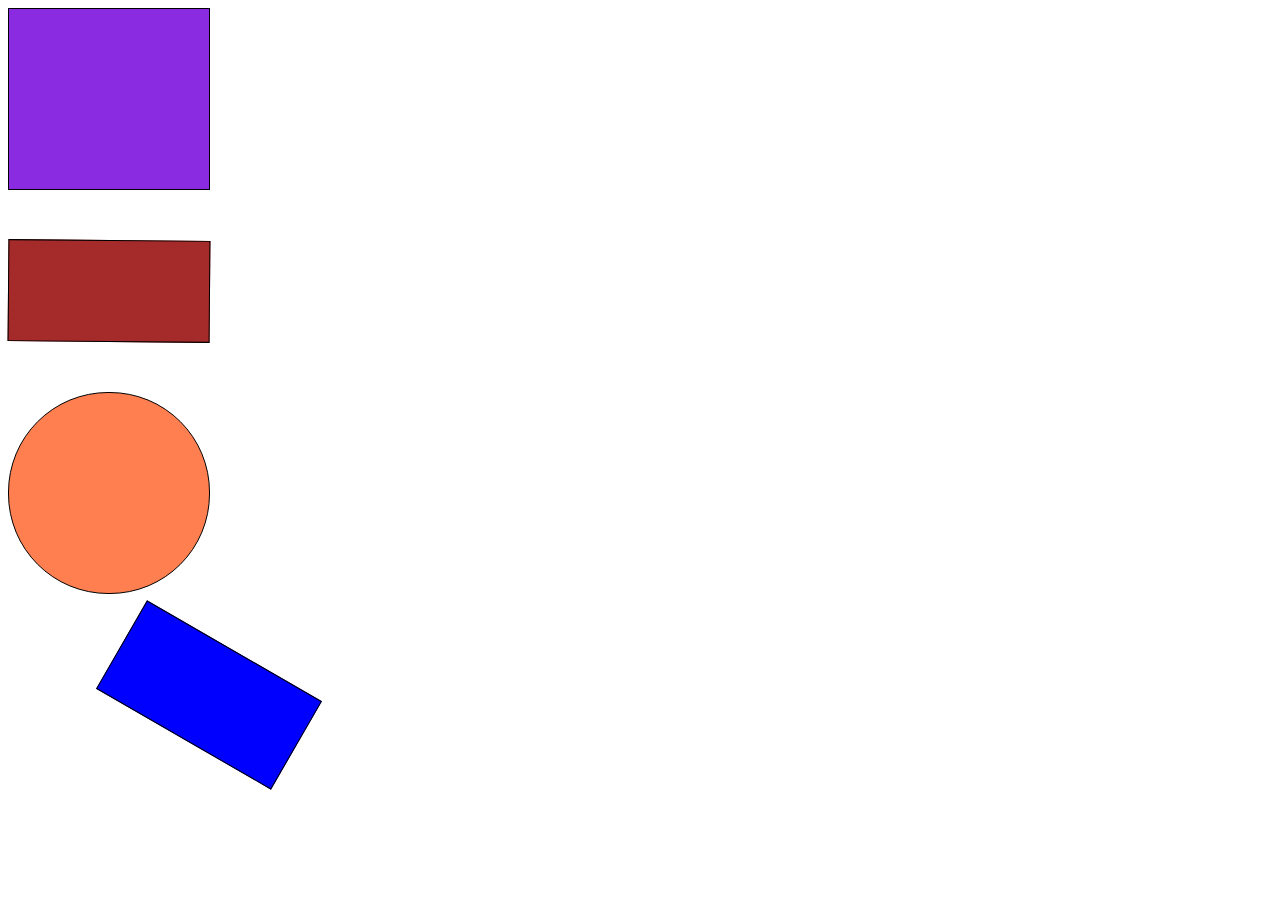
<file: tematransform/index.html>
<!DOCTYPE html>
<html lang="en">
<head>
    <meta charset="UTF-8">
    <meta http-equiv="X-UA-Compatible" content="IE=edge">
    <meta name="viewport" content="width=device-width, initial-scale=1.0">
    <link rel="stylesheet" href="./style.css">
    <title>Document</title>
</head>
<body>
    <section class="parent">
    <div class="child "></div>
    <div class="child "></div>
    <div class="child "></div>
    <div class="child "></div>

    </section>
</body>
</html>
</file>
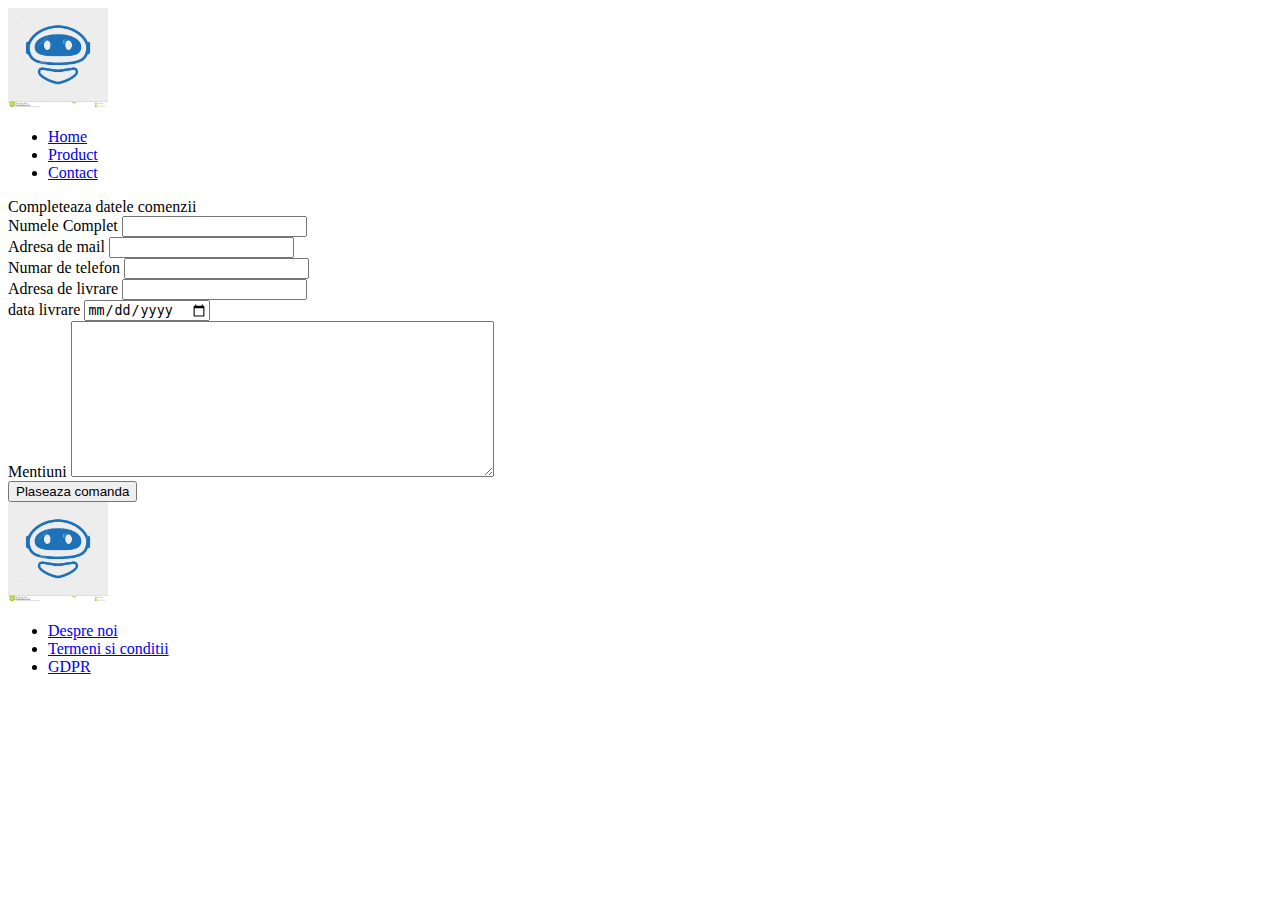
<file: teme.html/formular.html>
<!DOCTYPE html>
<html lang="en">
<head>
    <meta charset="UTF-8">
    <meta http-equiv="X-UA-Compatible" content="IE=edge">
    <meta name="viewport" content="width=device-width, initial-scale=1.0">
    <title>Formular</title>
</head>
<body>
    <nav>
        <div>
            <img src="./robot-logo-template-blue-design-robot-logo-futurist-technology-robotic-machine-109211099.jpg" width="100px" height="100px" alt="logo"/>
        </div>

        <ul>
            <li><a href="./home.html">Home</a></li>
            <li><a href="./produs.html">Product</a></li>
            <li><a href="./formular.html">Contact</a></li>
        </ul>
    </nav>
    <main>
        <hr3>Completeaza datele comenzii</hr3>
        <form>
            <label for="nume">Numele Complet</label>
            <input name="nume" type="text"/>
            <br>
            <label for="">Adresa de mail</label>
            <input name="email" type="email">
            <br>
            <label for="phone">Numar de telefon</label>
            <input name="phone" type="number">
            <br>
            <label for="adresa">Adresa de livrare</label>
            <input name="adresa" type="text" />
            <br>
            <label for="data-livrare">data livrare</label>
            <input name="data-livrare" type="date" />
            <br>
            <label for="mentiuni">Mentiuni</label>
            <textarea name="mentiuni" cols="50" rows="10"></textarea>
            <br>
            <a href="./thank you.html">
            <input type="button" value="Plaseaza comanda">
             </a>
        </form>

    </main>
    <footer>
        <img src="./robot-logo-template-blue-design-robot-logo-futurist-technology-robotic-machine-109211099.jpg" width="100px" height="100px" alt="logo" />
        <ul>
            <li><a href="https://www.blue-ocean-robotics.com/about">Despre noi</a></li>
            <li><a href="https://www.benefito-mobile.ro/documents/Termeni_si_conditii_magazin_online_2021_09_14.pdf">Termeni si conditii</a></li>
            <li><a href="https://legalup.ro/regulament-gdpr/">GDPR</a></li>
        </ul>
     </footer>
</body>
</html>
</file>
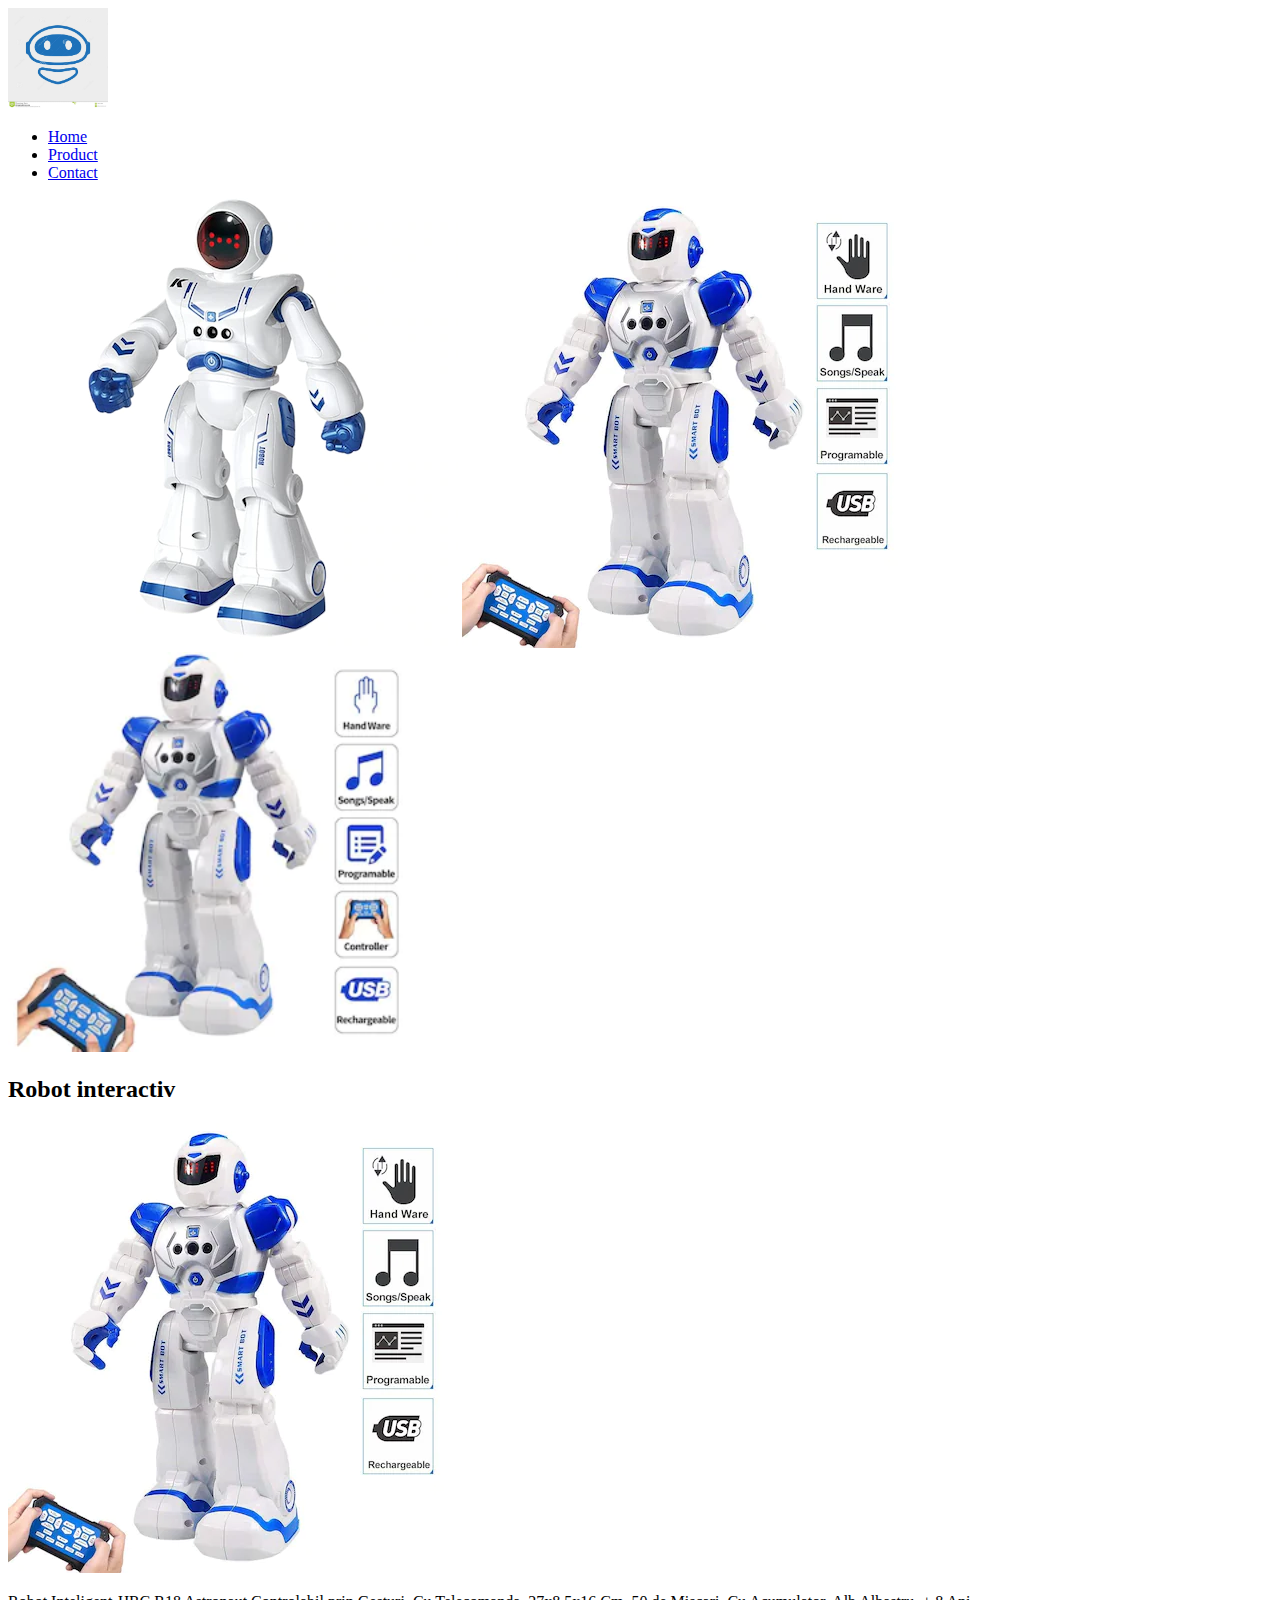
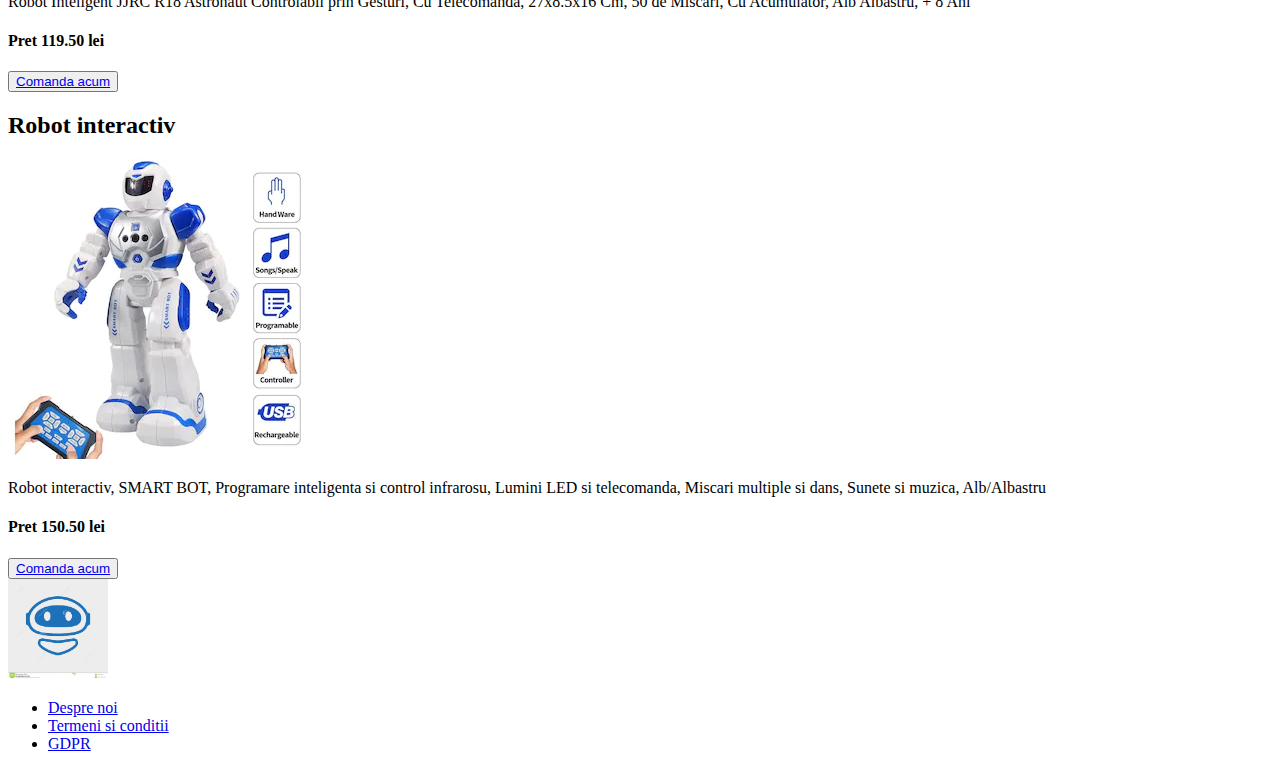
<file: teme.html/produs.html>
<!DOCTYPE html>
<html lang="en">
<head>
    <meta charset="UTF-8">
    <meta http-equiv="X-UA-Compatible" content="IE=edge">
    <meta name="viewport" content="width=device-width, initial-scale=1.0">
    <title>Produs</title>
</head>
<body>
    <nav>
        <div>
            <img src="./robot-logo-template-blue-design-robot-logo-futurist-technology-robotic-machine-109211099.jpg" width="100px" height="100px" alt="logo"/>
        </div>

        <ul>
            <li><a href="./home.html">Home</a></li>
            <li><a href="./produs.html">Product</a></li>
            <li><a href="./formular.html">Contact</a></li>
        </ul>
    </nav>

    
        
    <div>
        <!-- galerie foto produs -->
        <div>
            <img src="./res_24643c9f8b6f458e2b1ff1457b73827d.webp" alt="imagine produs">
            <img src="./res_538de9d2e499b18cce0df702933230ac.webp" alt="imagine produs">
            <img src="./res_d403fada6bf538b773d5270d26635741.webp" width="400px" height="400px" alt="imagine produs">
        </div>

        <div>
            <h2>Robot interactiv</h2>
            <img src="./res_538de9d2e499b18cce0df702933230ac.webp" alt="imagine produs">
            <p>Robot Inteligent JJRC R18 Astronaut Controlabil prin Gesturi, Cu Telecomanda, 27x8.5x16 Cm, 50 de Miscari, Cu Acumulator, Alb Albastru, + 8 Ani</p>
            <h4> Pret 119.50 lei</h4>
            <button><a href="./formular.html">Comanda acum</a></button>
        </div>

        <div>
            <h2>Robot interactiv</h2>
            <img src="./res_d403fada6bf538b773d5270d26635741.webp" alt="imagine produs">
            <p>Robot interactiv, SMART BOT, Programare inteligenta si control infrarosu, Lumini LED si telecomanda, Miscari multiple si dans, Sunete si muzica, Alb/Albastru</p>
            <h4> Pret 150.50 lei</h4>
            <button><a href="./formular.html">Comanda acum</a></button>
        </div>
    </div>
    <footer>
        <img src="./robot-logo-template-blue-design-robot-logo-futurist-technology-robotic-machine-109211099.jpg" width="100px" height="100px" alt="logo" />
        <ul>
            <li><a href="https://www.blue-ocean-robotics.com/about">Despre noi</a></li>
            <li><a href="https://www.benefito-mobile.ro/documents/Termeni_si_conditii_magazin_online_2021_09_14.pdf">Termeni si conditii</a></li>
            <li><a href="https://legalup.ro/regulament-gdpr/">GDPR</a></li>
        </ul>
     </footer>
   
    
</body>
</html>
</file>
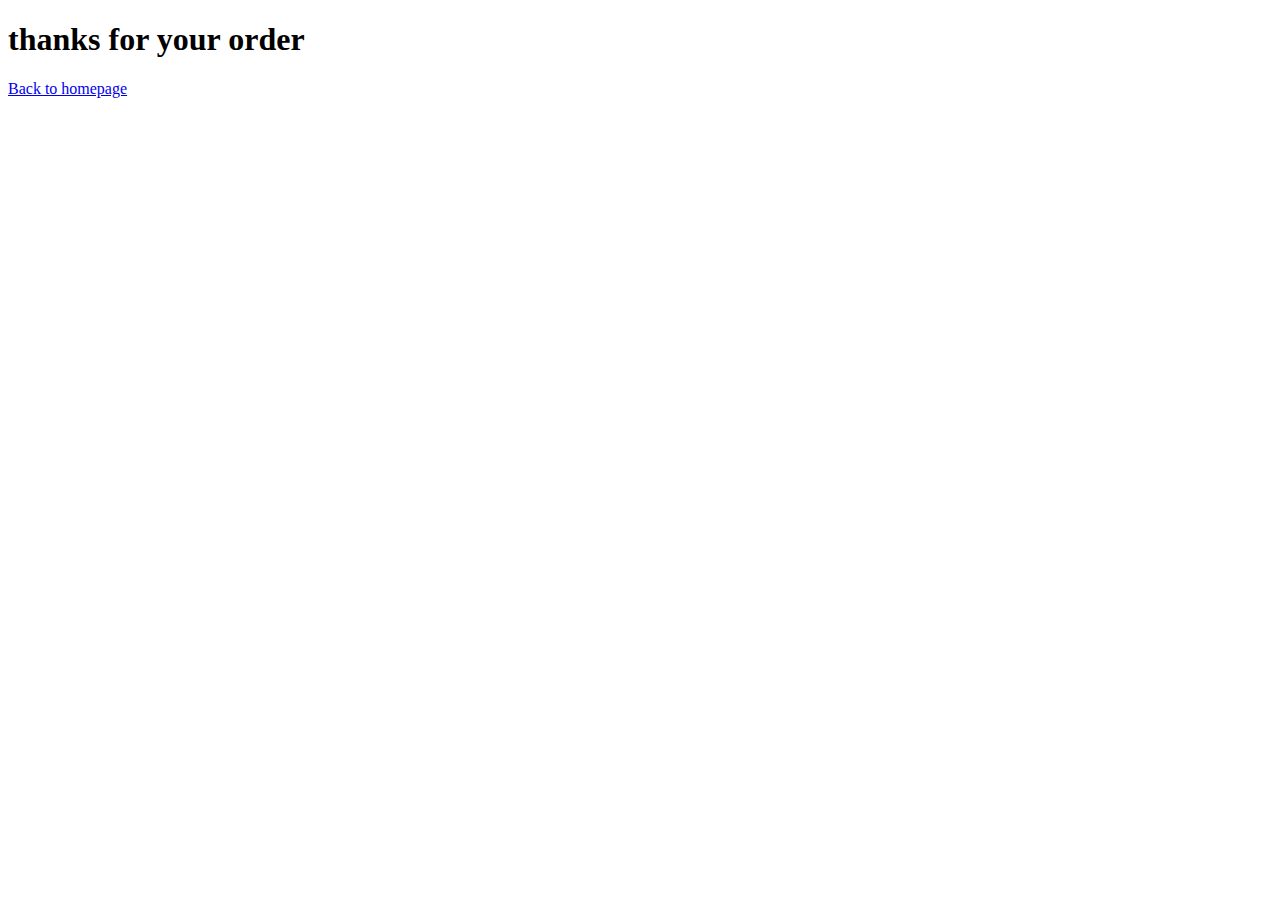
<file: teme.html/thank you.html>
<!DOCTYPE html>
<html lang="en">
<head>
    <meta charset="UTF-8">
    <meta http-equiv="X-UA-Compatible" content="IE=edge">
    <meta name="viewport" content="width=device-width, initial-scale=1.0">
    <title>Document</title>
</head>
<body>
    <h1>thanks for your order</h1>
    <a href="./home.html">Back to homepage</a>

</body>
    
    
</html>
</file>
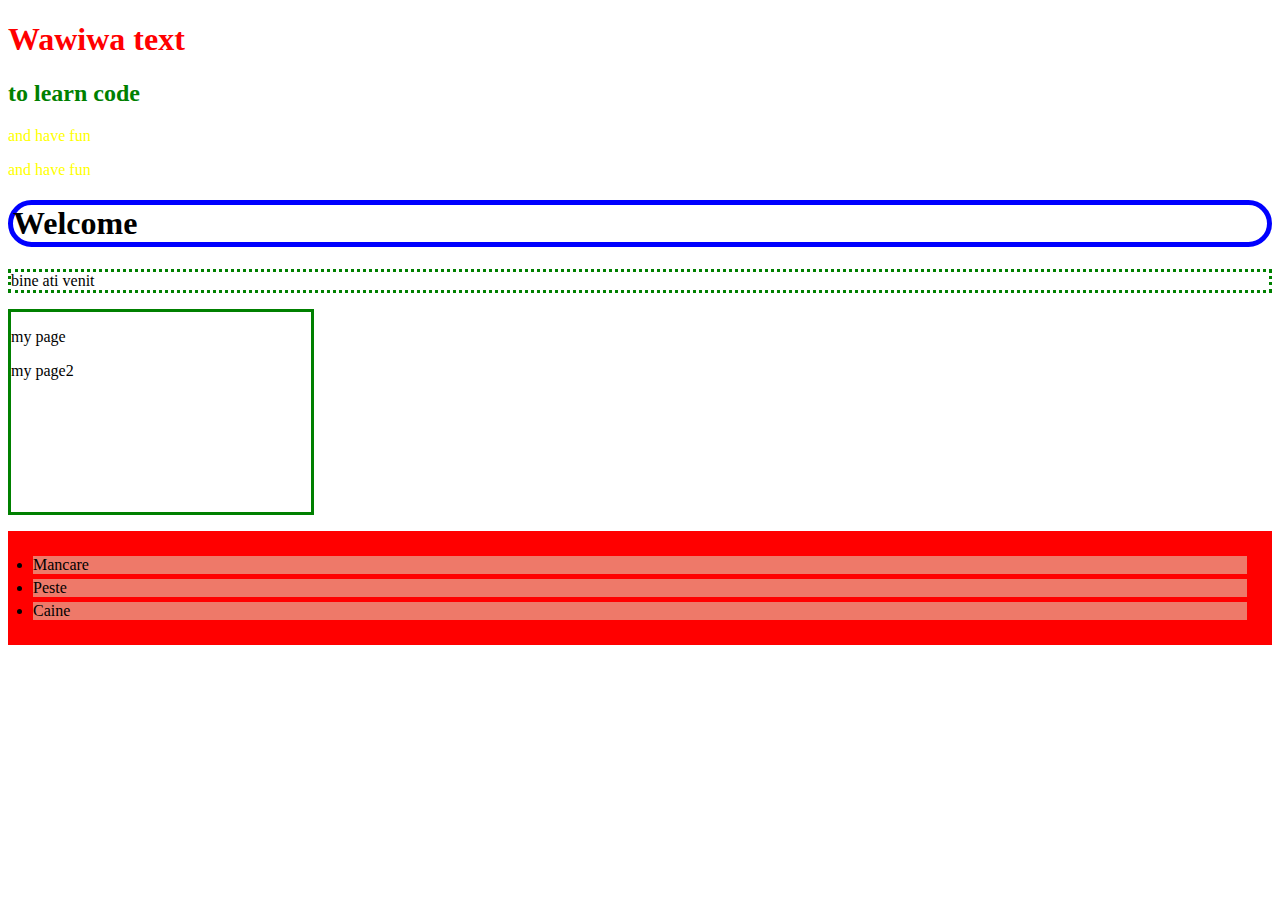
<file: teme.html/temecss/temacss.html>
<!DOCTYPE html>
<html lang="en">
<head>
    <meta charset="UTF-8">
    <meta http-equiv="X-UA-Compatible" content="IE=edge">
    <meta name="viewport" content="width=device-width, initial-scale=1.0">
    <link rel="stylesheet" href="./style.css">

    <title>Document</title>
</head>
<body>
<h1 class="t1">Wawiwa text</h1>
<h2>to learn code</h2>
<p class="mypara">and have fun</p>
<p class="mypara">and have fun</p>



    <h1 class="t2">Welcome</h1>
    <p class="para">bine ati venit</p>

    <div class="my-page">
        <p>my page</p>
        <p>my page2</p>
    </div>

    <ul>
        <li>Mancare</li>
        <li>Peste</li>
        <li>Caine</li>
    </ul>

   

</body>
</html>
</file>
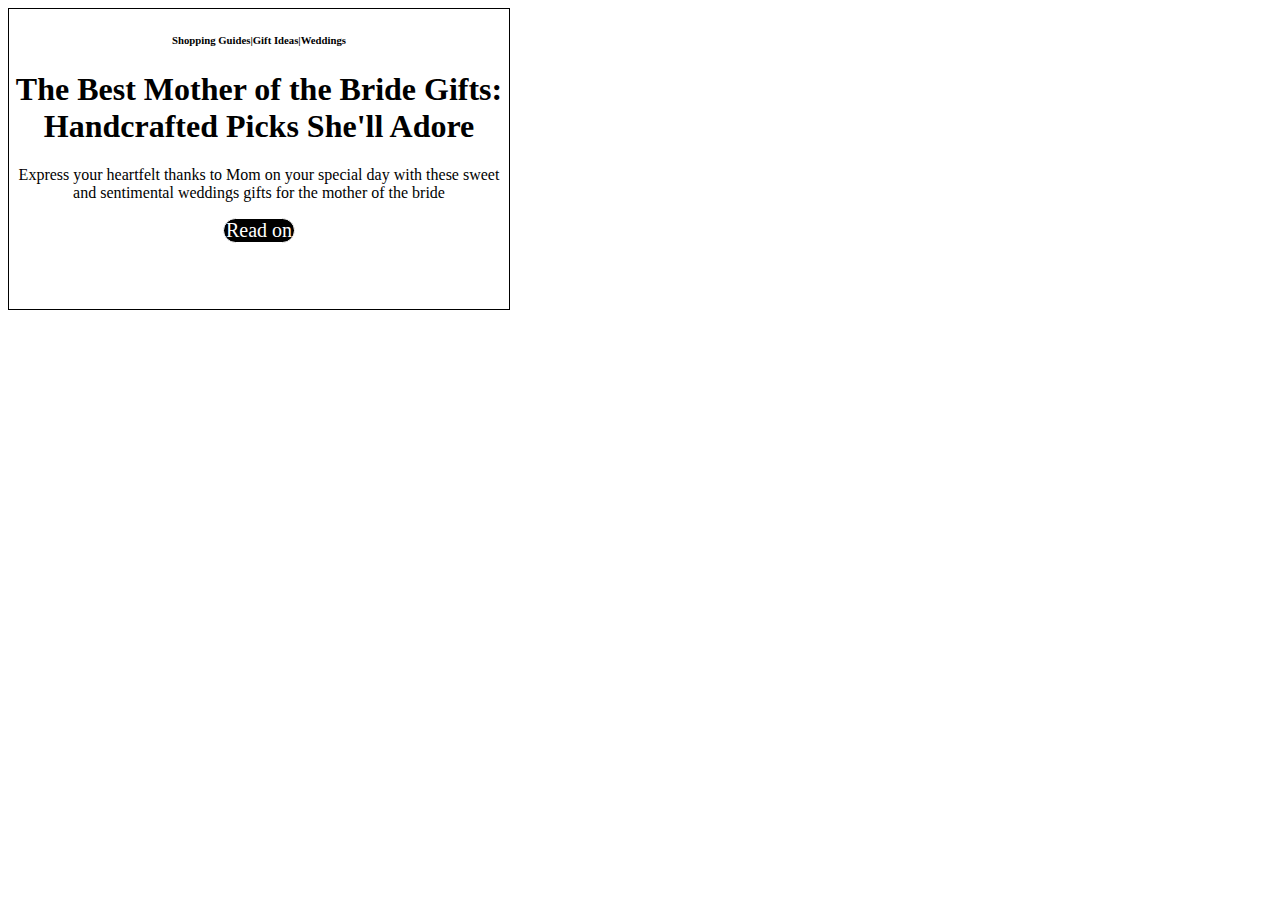
<file: teme.html/temecss/temacss2.html>
<!DOCTYPE html>
<html lang="en">
<head>
    <meta charset="UTF-8">
    <meta http-equiv="X-UA-Compatible" content="IE=edge">
    <meta name="viewport" content="width=device-width, initial-scale=1.0">
    <link rel="stylesheet" href="./style2.css">
    <title>Document</title>
</head>
<body>
    <div>
        <h6>Shopping Guides|Gift Ideas|Weddings</h6>
        <h1>The Best Mother of the Bride Gifts: Handcrafted Picks She'll Adore</h1>
        <p>Express your heartfelt thanks to Mom on your special day with these sweet and sentimental weddings gifts for the mother of the bride</p>
        <p class="mypara">Read on</p>

    </div>
</body>
</html>
</file>
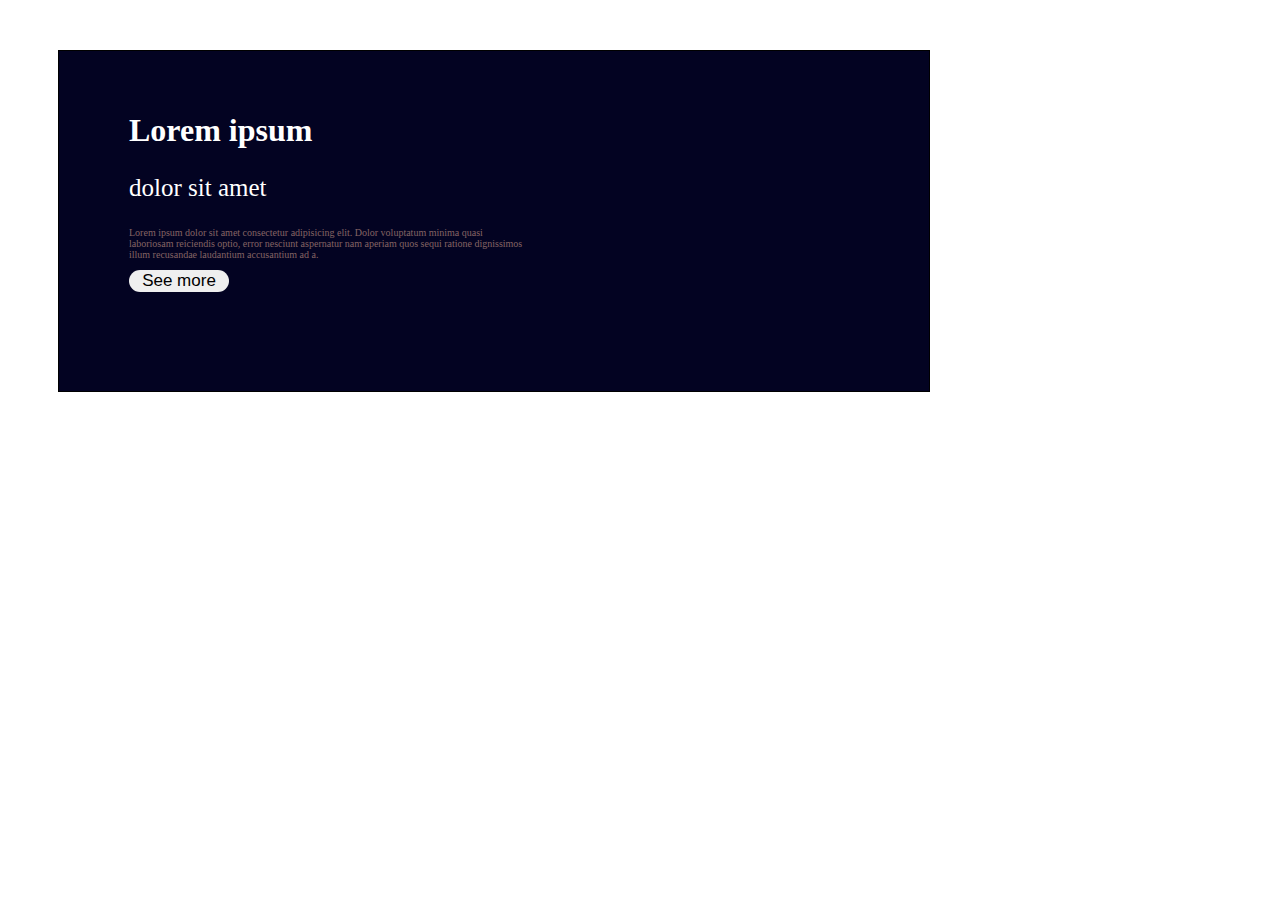
<file: teme.html/temecss/temacss3.html>
<!DOCTYPE html>
<html lang="en">
<head>
    <meta charset="UTF-8">
    <meta http-equiv="X-UA-Compatible" content="IE=edge">
    <meta name="viewport" content="width=device-width, initial-scale=1.0">
    <link rel="stylesheet" href="./style3.css">

    <title>Document</title>
</head>
<body>
    <div>
         <h1>Lorem ipsum</h1>
        <p class="mypara">dolor sit amet</p>
        <p>Lorem ipsum dolor sit amet consectetur adipisicing elit. Dolor voluptatum minima quasi laboriosam reiciendis optio, error nesciunt aspernatur nam aperiam quos sequi ratione dignissimos illum recusandae laudantium accusantium ad a.</p>
        <button>See more</button>
    </div>
    
</body>
</html>
</file>
<file: tematransform/style.css>
.parent .child{
    width: 200px;
    height: 200px;
    border: 1px solid black;
    margin-bottom: 50px;
    
}

.parent :nth-child(1){
    background-color:blueviolet;
    height: 180px;
    transition: ease-in 4s;
}

.parent :nth-child(2){
    height: 100px;
    background-color:brown;
    transform: rotate(0.5deg);
    transition: ease-in-out 4s;
}

.parent :nth-child(3){
    background-color:coral;
    border-radius: 100px;
    transition: ease-out 5s;
}
.parent :nth-child(4){
    background-color: blue;
    transform: skew(55deg, 10deg);
    margin-left: 100px;
    height: 100px;
    transform: rotate(30deg);
    transition: ease-in 7s;
}
.child:hover{
    background-color: red;
    width: 300px;
    height: 300px;
}
</file>
<file: teme.html/temecss/style.css>
.t1{
    color: red;
}
h2{
    color: green;
}
.mypara{
    color: yellow;
}

.t2{
    border-radius: 25px;
    
    border: blue solid 5px; 
}
   

.para{
    border: green dotted 3px;

}
  
.my-page{
    width: 300px;
    height: 200px;
    border: green solid;
}

ul{
    background: red;
    padding: 20px;
}
li{
    background: #ee7969;
    margin: 5px;
}
</file>
<file: teme.html/temecss/style2.css>
div{
    border: solid 1px;
    width: 500px;
    height: 300px;
    
    
}
h6{
    text-align: center;
}
h1{
    text-align: center;
}
p{
    text-align: center;
}

.mypara{
    text-align: center;
    border: solid 1px;
    width:70px;
    margin: auto;
    justify-content: center;
    background-color: black;
    color: white;
    border-radius: 25px;
    font-size: 20px;
    
    


    
}
</file>
<file: teme.html/temecss/style3.css>
div{
   border: solid 1px;
   width: 400px;
   height: 300px;
   padding-left: 70px;
   padding-top: 40px;
   padding-right: 400px;
   background-color: rgb(3, 3, 34);
   margin: 50px;
   
   
     
}

h1{
    color: white;
}
.mypara{
    font-size: 25px;
    color: white;
}

button{
    border: 30px;
    border-radius: 20px;
    font-size: 17px;
    width: 100px;
}
p{
    font-size: 10px;
    color: rgb(133, 100, 100);

}
</file>
